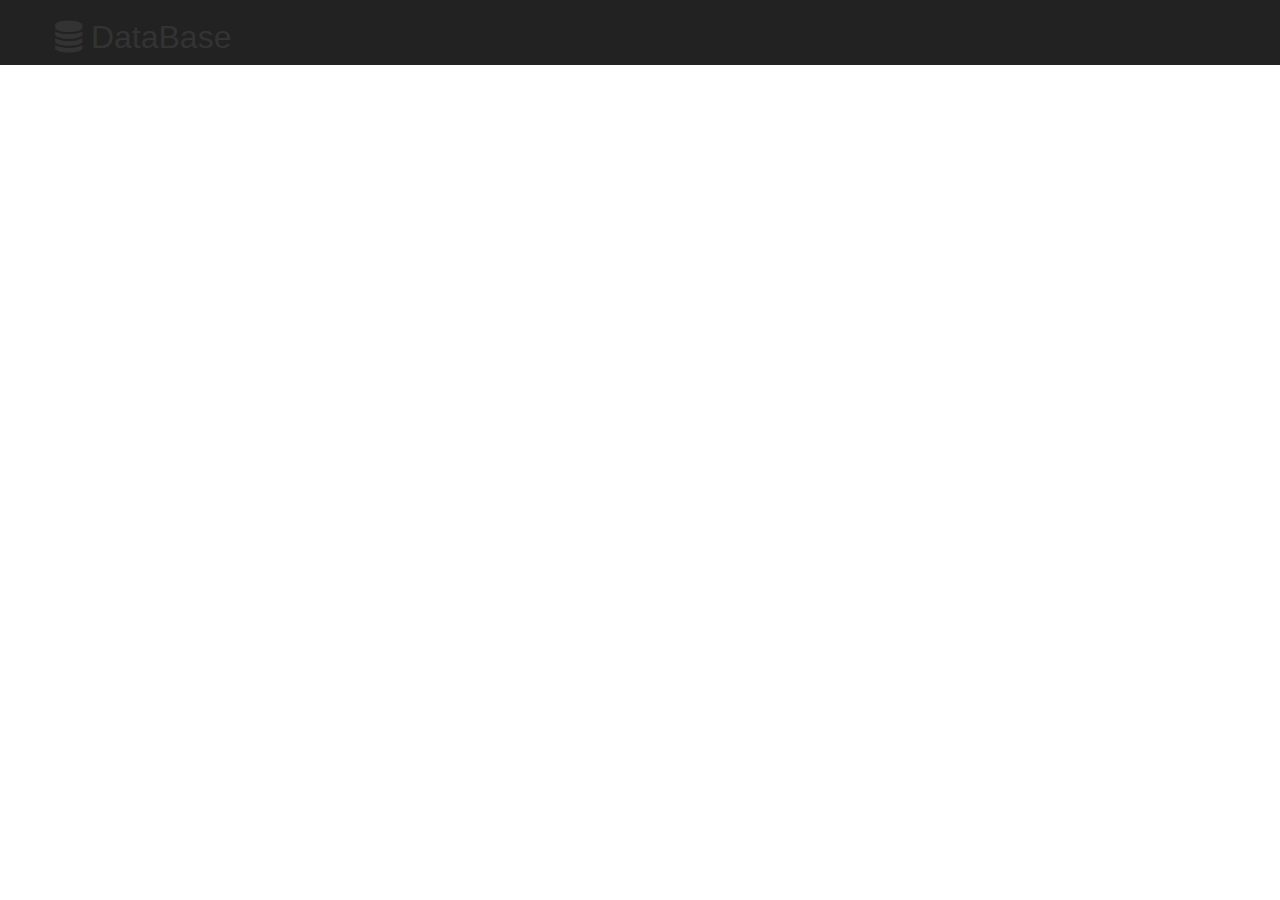
<file: index.html>
<!DOCTYPE html>
<html>
<head>
  <!--Tab icon-->
  <link rel="shortcut icon" href="images/search.png">
  <title>Search</title>
  <meta charset="utf-8">
  <link href="css/font-awesome.min.css" rel="stylesheet">
  <!-- Bootstrap CSS -->
  <link href="css/bootstrap.min.css" rel="stylesheet">
  <link rel="stylesheet" type="text/css" href="css/bootstrap-glyphicons.css">
  <!-- Custom CSS -->
  <link href="css/style.css" rel="stylesheet">  
</head>
<body>
  <div class="navbar navbar-inverse navbar-fixed-top"> 
    <div class="container main">
      <h2><i class="fa fa-database"></i> DataBase</h2>
    </div><!-- end container -->
  </div><!-- end navbar -->
  <div class="container">
    <div class="row ">
      <div class="col-lg-2">
        <button type="button" class="btn btn-link" id="show">Show Complete Data</button>    
      </div>
      <div class="col-lg-4">
        <button type="button" data-toggle="modal" href="#display" class="btn btn-primary btn-block sr-only" id="entry">Add a Entry in DataBase</button>
      </div>
      <div class="col-lg-3">
        <div class="input-group">
          <input type="text" class="form-control sr-only" id="finding" placeholder="Search">
          <div class="input-group-addon sr-only" id="search">
            <span class="glyphicon glyphicon-search"></span>
          </div>
        </div>
      </div>
        <!-- Modal -->
        <div class="modal fade" tabindex="-1" id="display">
          <div class="modal-dialog">
            <div class="modal-content">
              <div class="modal-header">
                <button class="close" data-dismiss="modal">&times;</button>
                <h4 class="modal-title">Add new entry</h4>
              </div><!-- end modal-header -->
              <div class="modal-body">
                <form class="form-horizontal">
                  <div class="form-group">
                    <label class="col-md-2 control-label" for="name">Name:</label>
                    <div class="col-md-10">
                      <input class="form-control" id="name" type="text">
                    </div>
                  </div>
                  <div class="form-group">
                    <label class="col-md-2 control-label" for="age">Age:</label>
                    <div class="col-md-10">
                      <input class="form-control" id="age" type="text">
                    </div>
                  </div>
                  <div class="form-group">
                    <label class="col-md-2 control-label" for="sex">Gender:</label>
                    <div class="col-md-10">
                      <input class="form-control" id="sex" type="text">
                    </div>
                  </div>
                  <div class="form-group">
                    <label class="col-md-2 control-label" for="mail">E-mail:</label>
                    <div class="col-md-10">
                      <input class="form-control" id="mail" type="text">
                    </div>
                  </div>
                  <div class="form-group">
                    <label class="col-md-2 control-label" for="no">Phone:</label>
                    <div class="col-md-10">
                      <input class="form-control" id="no" type="number">
                    </div>
                  </div>
                </from>
              </div><!--modal body-->
              <div class="modal-footer">
                <button type="button" id="add" class="btn btn-success" data-dismiss="modal"><span class="glyphicon glyphicon-plus"></span> Add</button>
                <button type="button" class="btn btn-danger" data-dismiss="modal"><span class="glyphicon glyphicon-remove"></span> Cancel</button>
              </div><!--modal footer-->
            </div><!--modal content-->
          </div><!--modal dialog-->
        </div><!--modal fade-->  
      </div><!--end of col-md-4-->
    </div>

    <div class="container">
      <table class="datatable table table-hover table-bordered" id="contented">
        <thead>
          <!--header of table will load here-->
        </thead>
        <tbody>
          <!--content of json will load here-->
        </tbody>
      </table> <!--end of table-->
    </div> <!--end of container-->
    <!-- jQuery (necessary for Bootstrap's JavaScript plugins) -->
    <script src="js/jquery-3.1.0.js"></script>
    <!-- Bootstrap JS -->
    <script src="js/bootstrap.min.js"></script>
    <!--custom js-->
    <script src="js/script.js"></script>
  </body>
</html>
</file>
<file: css/style.css>
/* header alignment */
 .md-toolbar-tools h3{
 	padding-left: 5px;
 }
 /* notify positioning */
 .arrange{
 	position: absolute;
 	right: 20px;
 }
</file>
